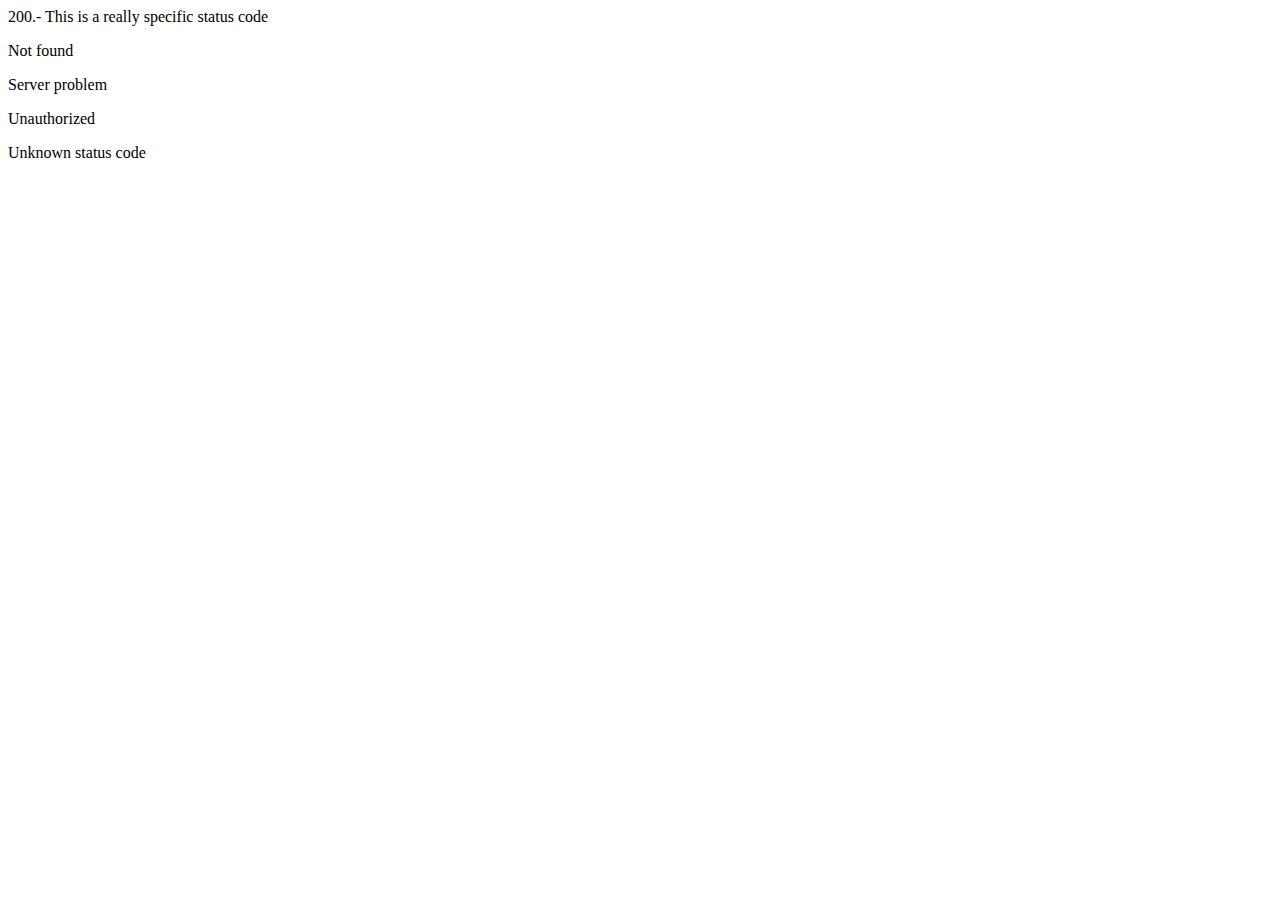
<file: src/main/resources/templates/conditions.html>
<!DOCTYPE html>
<html xmlns:th="http://www.thymeleaf.org">
<head>
    <meta charset="UTF-8"/>
    <title>Title</title>
</head>
<body>
<span th:if="${status eq '200'}">
        200.- This is a really specific status code
    </span>

<div th:switch="${status}">
    <p th:case="'404'">Not found</p>
    <p th:case="'500'">Server problem</p>
    <p th:case="'401'">Unauthorized</p>
    <p th:case="*">Unknown status code</p>
</div>

</body>
</html>
</file>
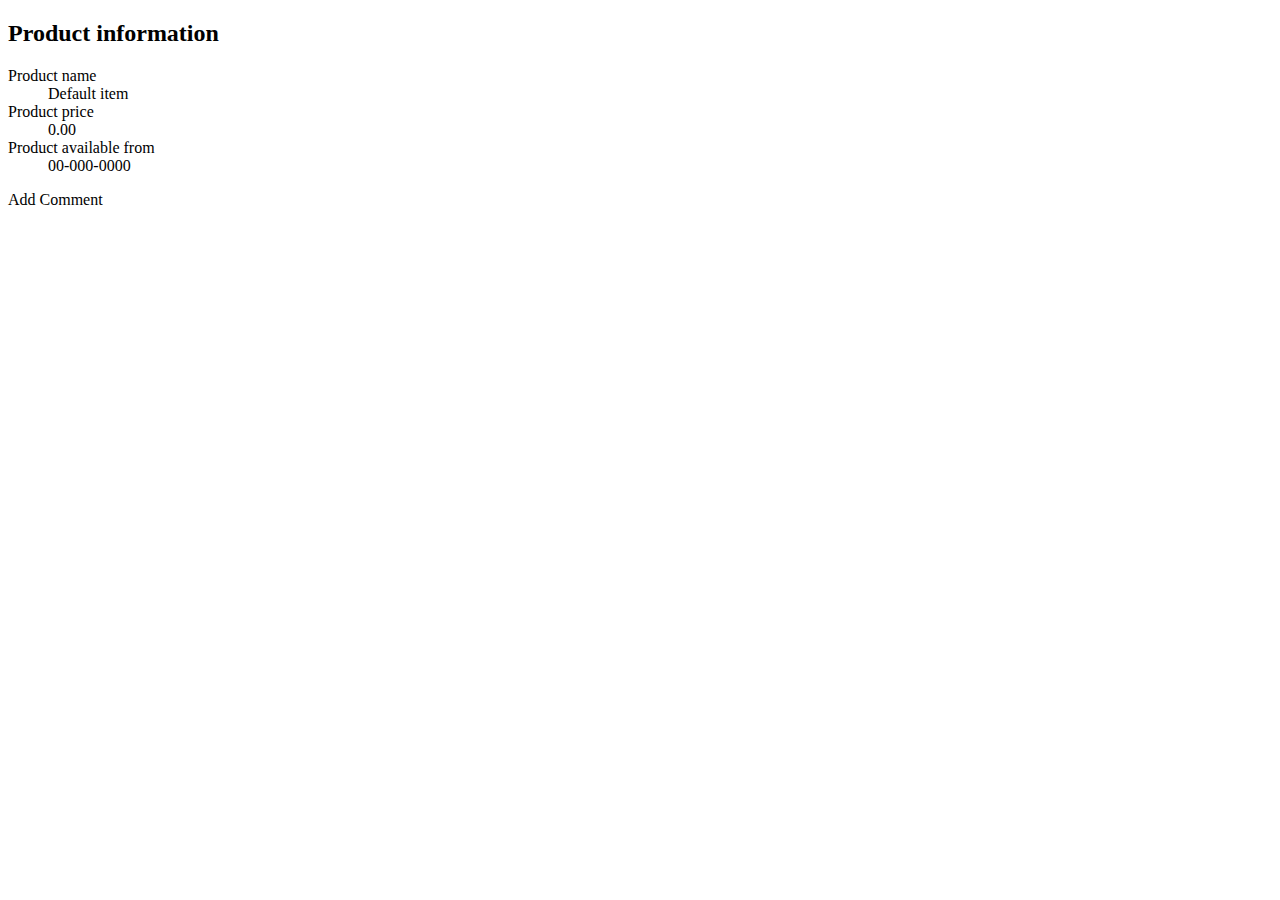
<file: src/main/resources/templates/formatting-view.html>
<!DOCTYPE html>
<html xmlns:th="http://www.thymeleaf.org">
<head>
    <meta charset="utf-8" />
</head>
<body>
<h2>Product information</h2>
<dl>
    <dt>Product name</dt>
    <dd th:text="${productName + '!!!!'}">Default item</dd>

    <dt>Product price</dt>
    <!-- Formatting numbers and concat strings -->
    <dd th:text="${'$' + #numbers.formatDecimal(productPrice, 1, 4)}">0.00</dd>

    <dt>Product available from</dt>
    <dd th:text="${#dates.format(productDate, 'dd-MM-yyyy')}">00-000-0000</dd>
</dl>

<!-- Bonus: Generate a table with at least 10 items with formated values with the following columns: Description, Price, Available from -->
</body>
</html>
Add Comment
</file>
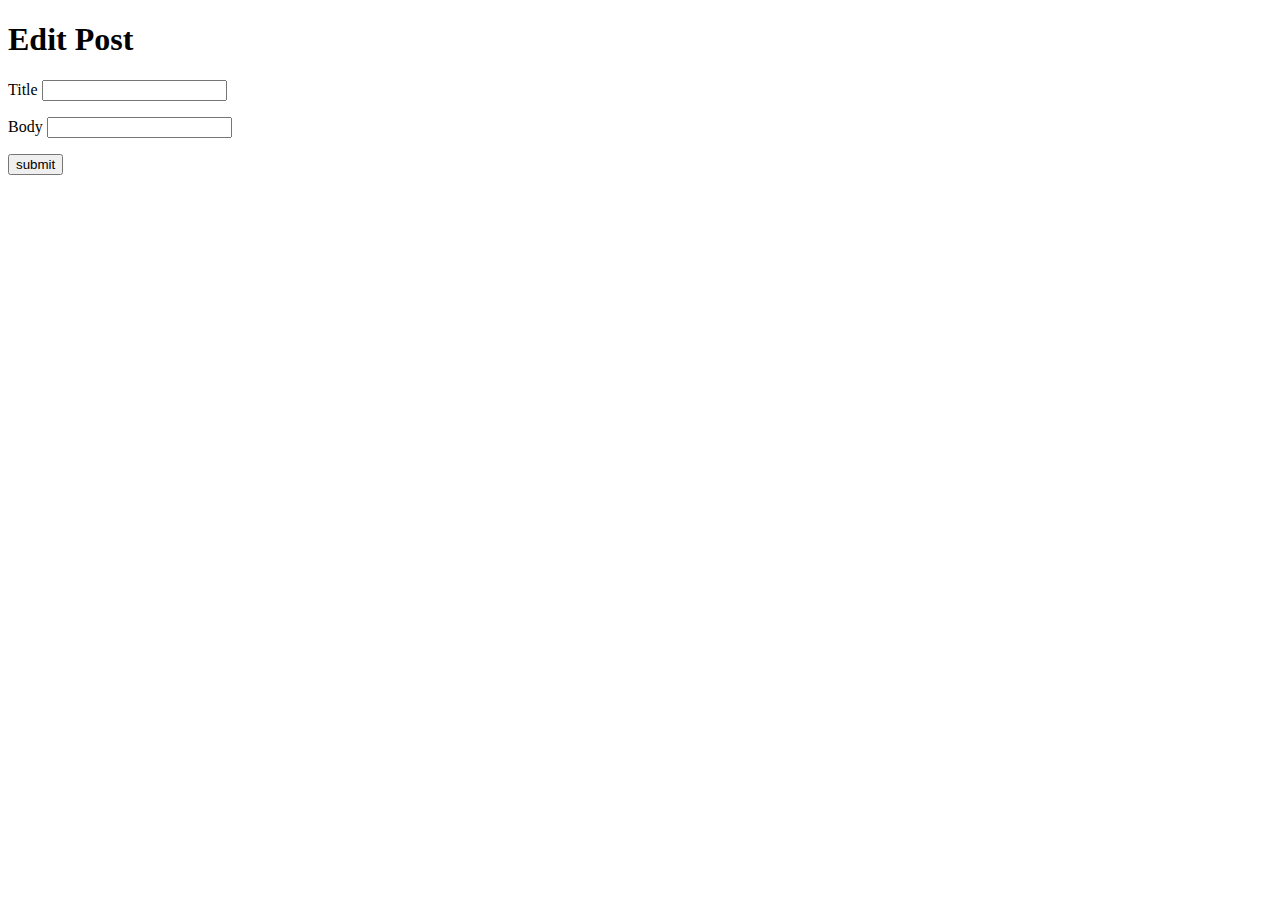
<file: src/main/resources/templates/posts/edit.html>
<!DOCTYPE html>
<html xmlns:th="http://www.thymeleaf.org">
<head>
    <meta charset="UTF-8" />
    <title>edit</title>
</head>
<body>
    <h1>Edit Post</h1>

    <form method="post" th:action="@{'/posts/' + ${post.id} + '/edit'}" th:object="${post}">

        <label for="title">Title
            <input id="title" type="text" name="title" th:value="*{title}" th:field="*{title}"/>
        </label>

        <p th:if="${#fields.hasErrors('title')}" th:errors="*{title}"></p>

        <label for="body">Body
            <input id="body" type="text" name="body" th:value="*{body}" th:field="*{body}"/>
        </label>

        <p th:if="${#fields.hasErrors('body')}" th:errors="*{body}"></p>
        <a href="/posts"><input type="submit" value="submit" th:action="" /></a>
    </form>
</body>
</html>
</file>
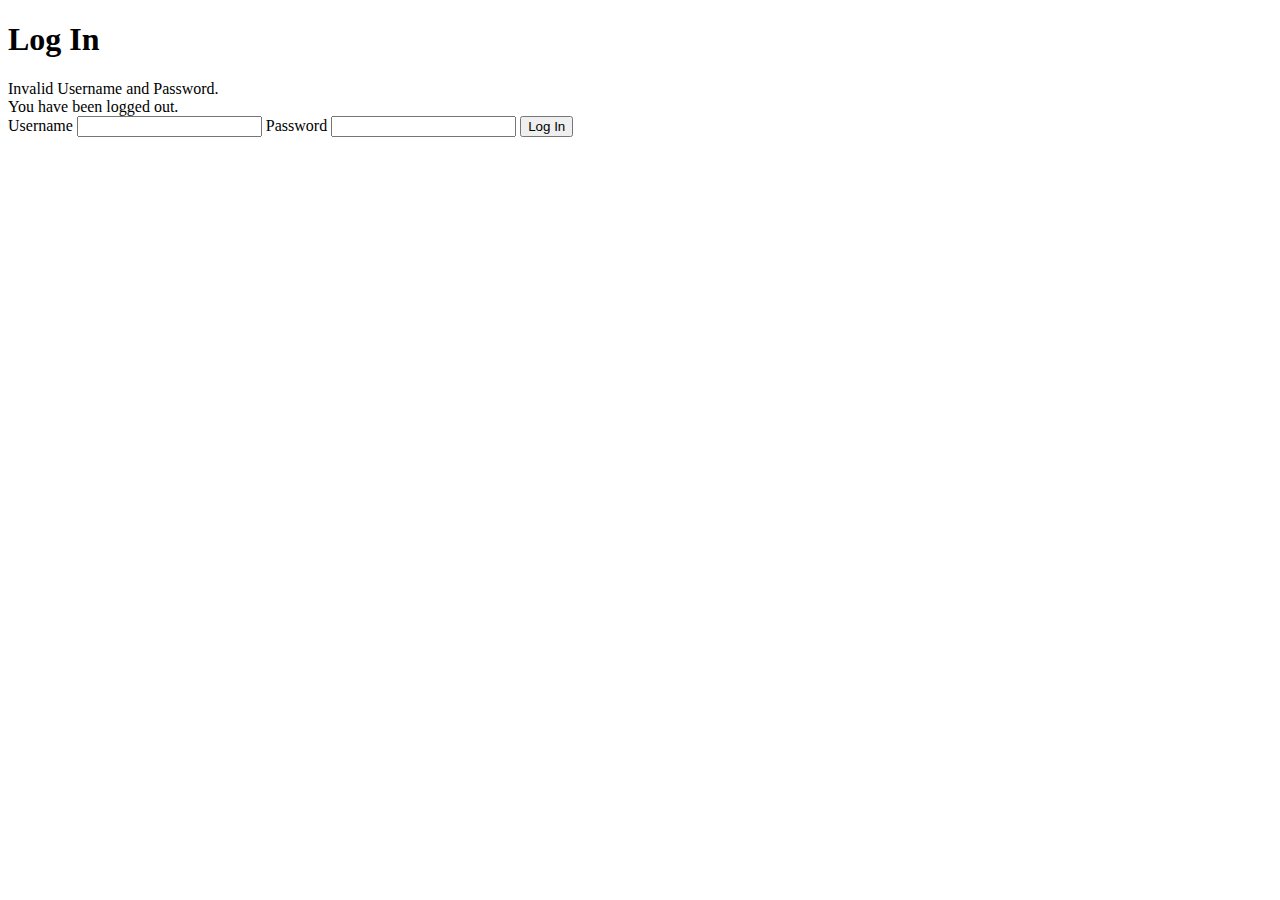
<file: src/main/resources/templates/posts/login.html>
<!DOCTYPE html>
<html xmlns:th="http://www.thymeleaf.org">
<head>
    <meta charset="UTF-8" />
    <title>Log In</title>
</head>
<body>
    <h1>Log In</h1>
    <div th:if="${param.error}">
        Invalid Username and Password.
    </div>
    <div th:if="${param.logout}">
        You have been logged out.
    </div>

    <form th:action="@{/login}" method="post">
        <label for="username">Username</label>
        <input id="username" name="username" type="text" />
        <label for="password">Password</label>
        <input id="password" name="password" type="password" />
        <input type="submit" value="Log In" />
    </form>
</body>
</html>
</file>
